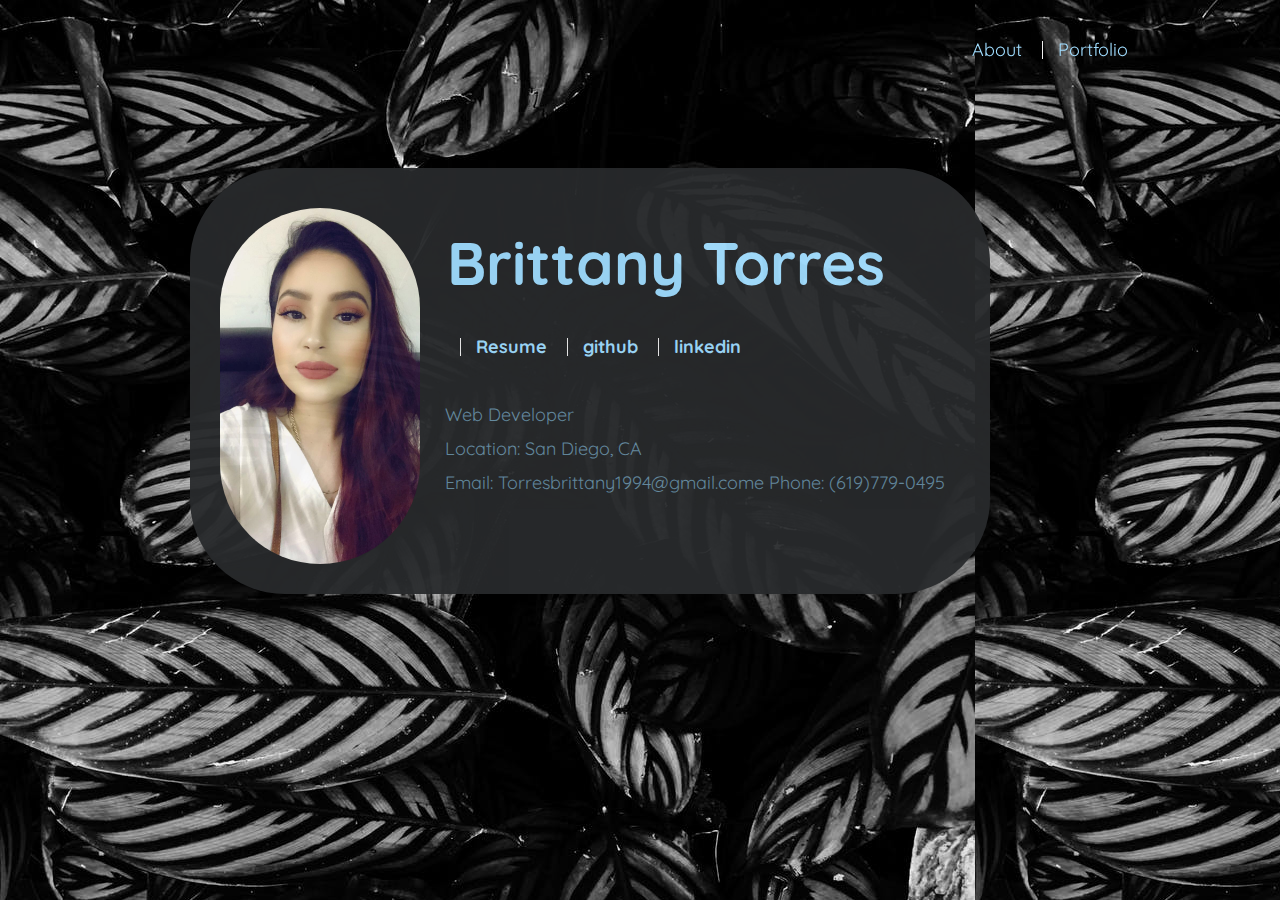
<file: index.html>
<!doctype html>
<html lang="en-us">

<head>
  <meta charset="UTF-8">
  <title>About | Your Name</title>
  <link rel="stylesheet" type="text/css" href="assets/css/style.css">
  <link href="https://fonts.googleapis.com/css?family=Quicksand&display=swap" rel="stylesheet">
</head>

<body>

  <header id="masthead">
    <div class="container">
      <!-- <a href="index.html" id="logo"></a> -->
      <nav>
        <a href="index.html">About</a>
        <a href="portfolio.html">Portfolio</a>
        <!-- <a href="contact.html">Contact</a> -->
      </nav>
    </div>
  </header>

  <div id="main-container" class="container">
    <section class="main-section">
      <h1>Brittany Torres </h1>
      <img src="assets/images/IMG_2449.jpg" class="auth-image"  alt="Brittany">
        <div class="links">
          <a href="assets/images/BrittanyResume2019.pdf" id="res" download="Brittany Resume 2019.pdf">  Resume   </a>
          <a href="https://github.com/torresB" id= "gitH">   github   </a>
          <a href="https://www.linkedin.com/in/brittany-torres-b35b75184/" id="linkI">   linkedin  </a>
          <br>
          <br>
          Web Developer
          <br>
          Location: San Diego, CA 
          <br>
          Email: Torresbrittany1994@gmail.come Phone: (619)779-0495
        </div>
  
    
 

    

    </section>

  </div>


  <!-- <footer>
    <div class="container">
      Copyright &copy; 
    </div>
  </footer> -->
</body>

</html>
</file>
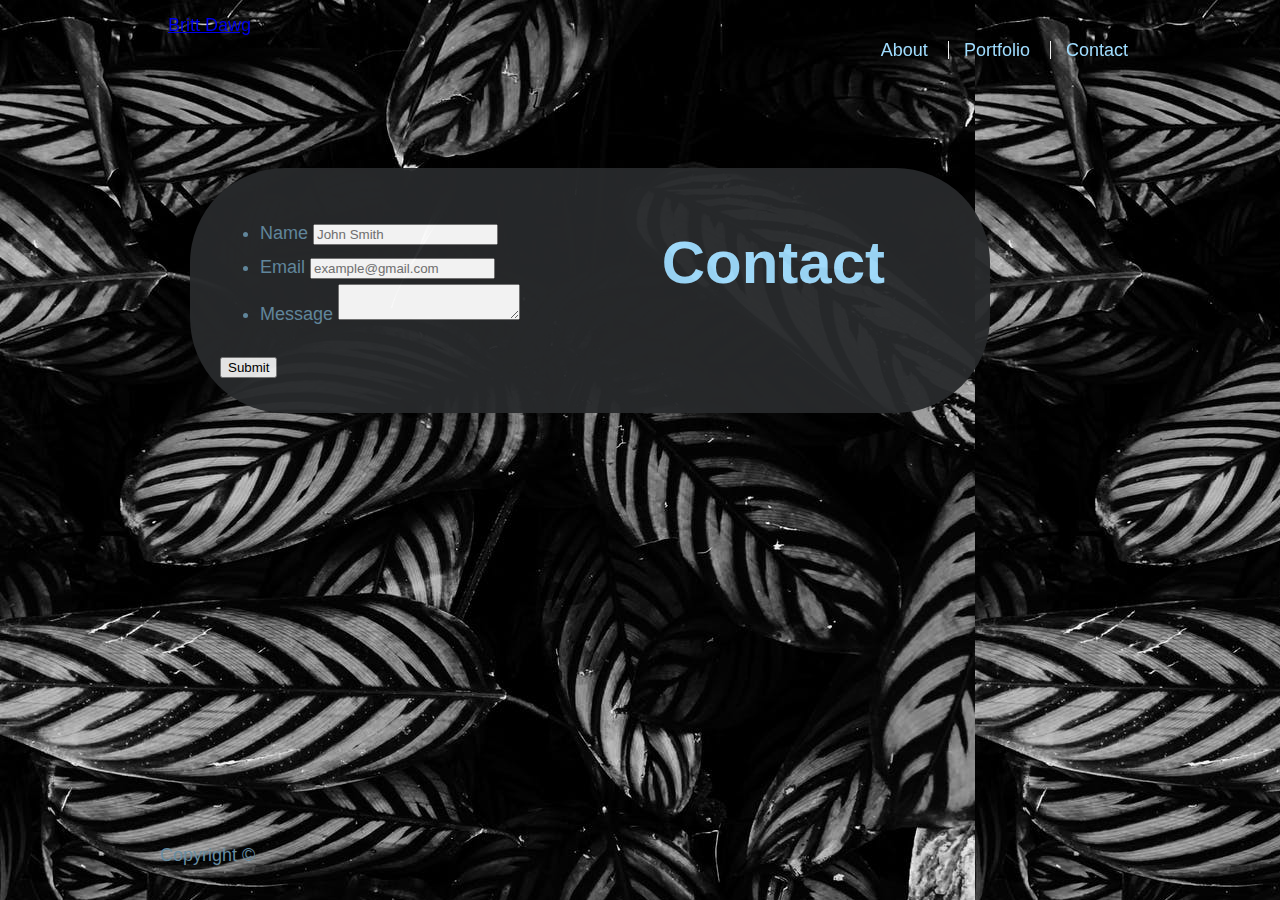
<file: contact.html>
<!doctype html>
<html lang="en-us">

<head>
  <meta charset="UTF-8">
  <title>Contact | BRITT DAWG</title>
  <link rel="stylesheet" type="text/css" href="assets/css/style.css">
</head>

<body>

  <header id="masthead">
    <div class="container">
      <a href="index.html" id="logo">Britt Dawg</a>
      <nav>
        <a href="index.html">About</a>
        <a href="portfolio.html">Portfolio</a>
        <a href="contact.html">Contact</a>
      </nav>
    </div>
  </header>

  <div id="main-container" class="container">
    <section class="main-section">
      <h1>Contact</h1>

      <form id="contact-form">
        <ul>
          <li>
            <label for="name">Name</label>
            <input type="text" id="name" name="name" placeholder="John Smith" required="required">
          </li>
          <li>
            <label for="email">Email</label>
            <input type="email" id="email" name="email" placeholder="example@gmail.com" required="required">
          </li>
          <li>
            <label for="message">Message</label>
            <textarea id="message" name="message" required="required"></textarea>
          </li>
        </ul>
        <input type="submit">
      </form>

    </section>

  </div>

  <footer>
    <div class="container">
      Copyright &copy; 
    </div>
  </footer>
</body>

</html>
</file>
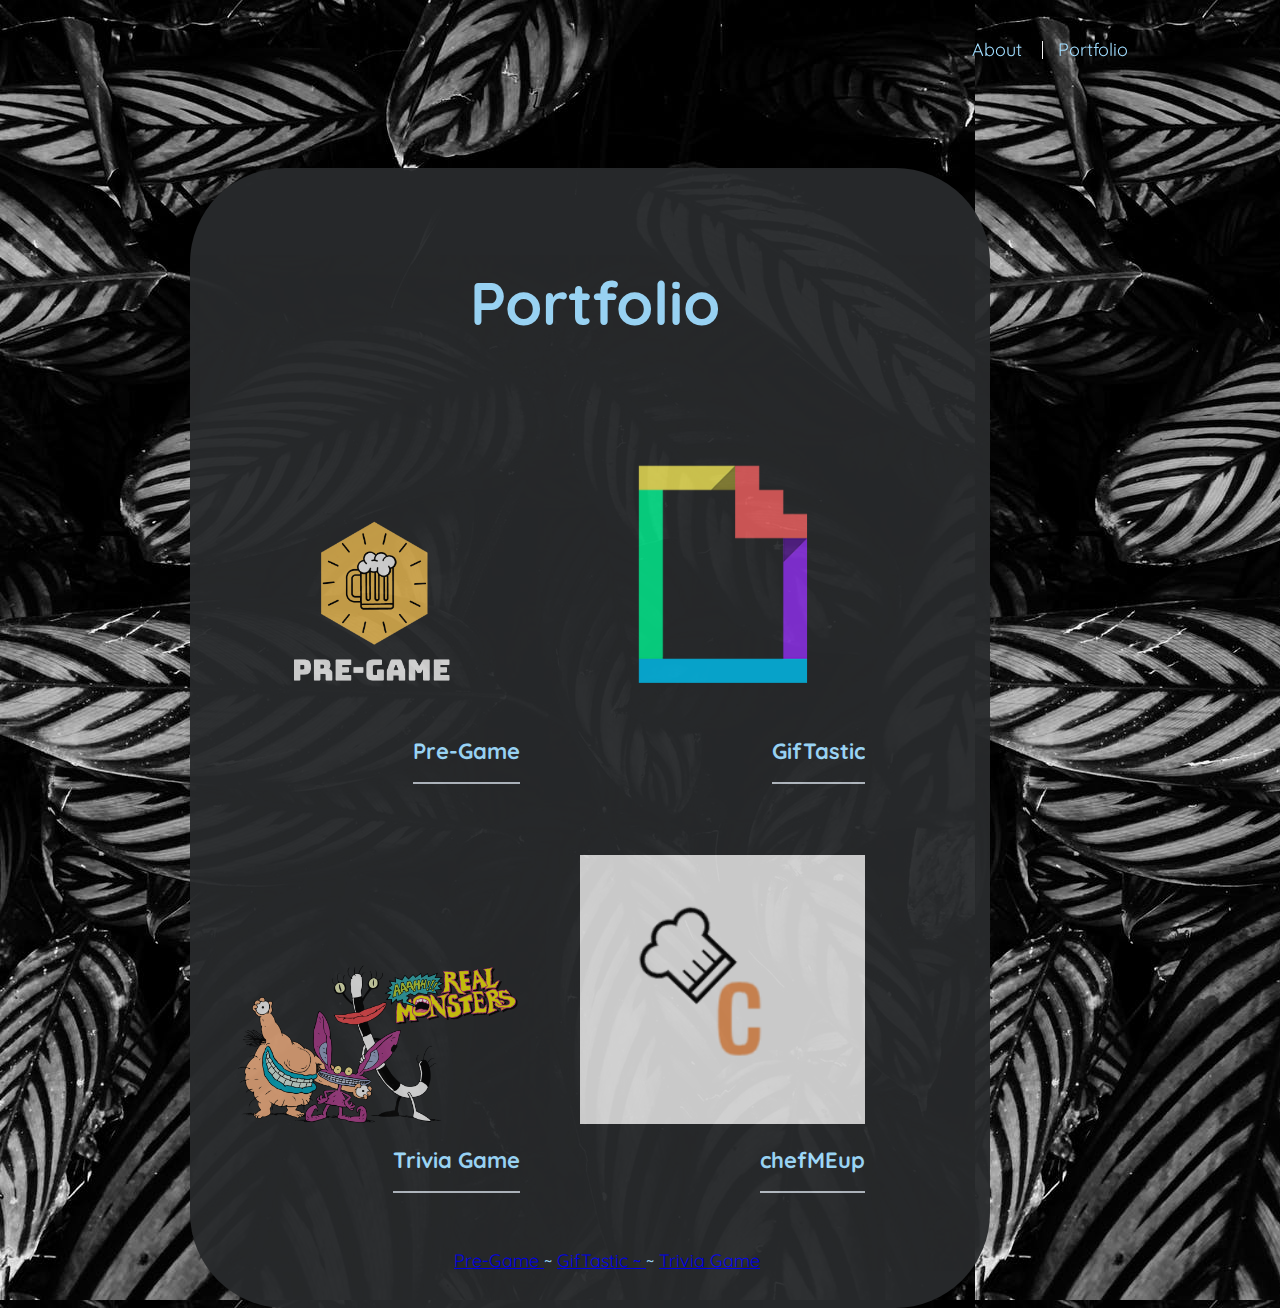
<file: portfolio.html>
<!doctype html>
<html lang="en-us">

<head>
  <meta charset="UTF-8">
  <title>Portfolio | Britt Dawg</title>
  <link rel="stylesheet" type="text/css" href="assets/css/style.css">
  <link href="https://fonts.googleapis.com/css?family=Quicksand&display=swap" rel="stylesheet">
</head>

<body>

  <header id="masthead">
    <div class="container">
      
      <nav>
        <a href="index.html">About</a>
        <a href="portfolio.html">Portfolio</a>
        <!-- <a href="contact.html">Contact</a> -->
      </nav>
    </div>
  </header>

  <div id="main-container" class="container">
    <section class="main-section">
      <h4>Portfolio</h4>
      <div class="work">
        <a href="https://rgonz166.github.io/Pre-Game/"><img src="assets/images/logoWhite.png" alt="PreGame"></a>

        <h3>Pre-Game</h3>
      </div>
      <div class="work">
        <a href="https://torresb.github.io/GifTastic/"><img src="assets/images/giphylogo.png" alt="GifTastic"></a>

        <h3>GifTastic</h3>
      </div>
      <div class="work">
         <a href="https://torresb.github.io/TriviaGame/"><img src="assets/images/Ahhrealmonsterscopy.png" alt="Trivia Game"></a>
    <h3> Trivia Game</h3>
      </div>
      <div class="work">
        <a href="https://github.com/matteuc/chef-me-up"><img src="assets/images/google-logo.PNG" alt="chefMEup"></a>
   <h3> chefMEup</h3>
     </div>
      <div id="links">
        <a href="https://github.com/rgonz166/Pre-Game.git">Pre-Game </a> ~
        <a href="https://github.com/torresB/GifTastic.git">  GifTastic ~ </a> ~
        <a href="https://github.com/torresB/TriviaGame.git">  Trivia Game  </a>
      </div>
    </section>

  </div>
</body>

</html>
</file>
<file: assets/css/style.css>
body {
    font-family: 'Quicksand', sans-serif;
    font-size: 18px;
    line-height: 34px;
    color: #668DA3;
    background: url("../images/blackwhite1.jpeg");
  }
  
  * {
    box-sizing: border-box;
  }
  
  /* general */
  
  .container {
    width: 100%;
    max-width: 960px;
    margin: 0 auto;
    clear: both;
  }
  #links {
    float: right;
    font-display: center;
    margin-right: 200px;
    color:#A0DDFF;
  }
  #res,#gitH, #linkI {
    font-weight: bolder;
    font-family: 'Quicksand', sans-serif;
    display: inline-block;
    padding-left: 15px;
    margin-left: 15px;
    line-height: 18px;
    color: #A0DDFF;
    text-decoration: none;
    border-left: 1px solid #efefef;
   }
  h1,
  h2,
  h3,
  p {
    /* margin-bottom: 20px; */
    float: right;
    text-align: right;
    
  }
  
  p:last-child {
    margin-bottom: 0;
  }
  
  h1,
  h2,
  h3 {
    font-family: 'Quicksand', sans-serif;
    font-weight: 700;
    color: #A0DDFF;
  }
  /* #81A4CD */
  h1 {
   
    font-family: 'Quicksand', sans-serif;
    float: center;
    /* padding-bottom: 20px; */
    font-size: 60px;
    line-height: 49px;
    border-bottom: 3px solid #282A2C; 
    margin-right: 75px;
  }
  h4{
    float: none;
    font-family: 'Quicksand', sans-serif;
    /* padding-bottom: 20px; */
    font-size: 60px;
    line-height: 49px;
    border-bottom: 3px solid #282A2C; 
    margin-left: 250px;
    color: #A0DDFF;
  }
  h2,
  h3 {
    font-size: 22px;
  }
  
  /* header */
  
  #masthead {
    position: fixed;
    z-index: 99;
    width: 100%;
    margin: 0 0 30px;
    /* overflow: auto;
    color: #ffffff;
    background: #ffffff;
    border-bottom: 2px solid #cccccc; */
  }
  
  nav {
    float: right;
    margin-top: 25px;
  }
  
  nav a {
    font-family: 'Quicksand', sans-serif;
    display: inline-block;
    padding-left: 15px;
    margin-left: 15px;
    line-height: 18px;
    color: #A0DDFF;
    text-decoration: none;
    border-left: 1px solid #efefef;
  }
  
  nav a:first-child {
    border-left: 0 none;
  }
  
 
  h3, h2 {
    padding-bottom: 20px;
    margin-bottom: 15px;
    line-height: 22px;
    border-bottom: 2px solid #B4BBC3;
  }
  
  /* main */
  
  #main-container {
    padding-top: 130px;
    min-height: calc(100vh - 70px);
  }
  
  .main-section {
    position: absolute; 
    /* -webkit-transform: translateX(-50%);
    transform: translateX(-50%); */
    float: initial;
    width: 100%;
    max-width: 800px;
    padding: 30px;
    margin: 0 0 40px;
    background: #282A2C;
    border-radius: 95px;
    margin: 30px;
    /* border: 1px solid black; */
    opacity: .95;
  }
 
  
  /* portfolio page */
  
  .work {
    /* display: inline; */
    font-family: 'Quicksand', sans-serif;
    display: inline-block;
    padding-left: 15px;
    margin-left: 15px;
    line-height: 18px;
    position: relative;
    /* float: left; */
    width: 300px;
    margin: 20px 0 25px;
    overflow: auto;
  }
  
  .work:nth-child(even) {
    margin-right: 40px;
  }
  
  .work img {
    /* display: inline; */
    width: 100%;
    border: 0 none;
    opacity: 0.8;
  }
  
  /* .work h3 {
    position: absolute;
    bottom: 20px;
    width: 100%;
    padding: 15px;
    margin-bottom: 0;
    font-weight: 300;
    line-height: 30px;
    color: #ffffff;
    text-align: center;
    background: #4aaaa5;
    border-bottom: 0;
  } */
  
  .auth-image {
    float: left;
    width: 200px;
    height: auto;
    margin-top: 10px;
    margin-right: 25px;
    border-radius: 200px;
    /* opacity: 0.7; */
  }
  
  /* contact page
  
  #contact-form ul {
    margin-bottom: 20px;
  }
  
  #contact-form li {
    margin-bottom: 10px;
  }
   */
  /* label,
  input[type=text],
  input[type=email],
  textarea {
    display: block;
    width: 100%;
  }
  
  input[type=text],
  input[type=email],
  textarea {
    height: 35px;
    padding: 0 10px;
    font-size: 14px;
    border: 1px solid #dddddd;
  }
  
  textarea {
    height: 200px;
  }
  
  input[type=submit] {
    padding: 10px 30px;
    font-size: 18px;
    color: #ffffff;
    cursor: pointer;
    background: #4aaaa5;
    border: 0 none;
  } */
</file>
